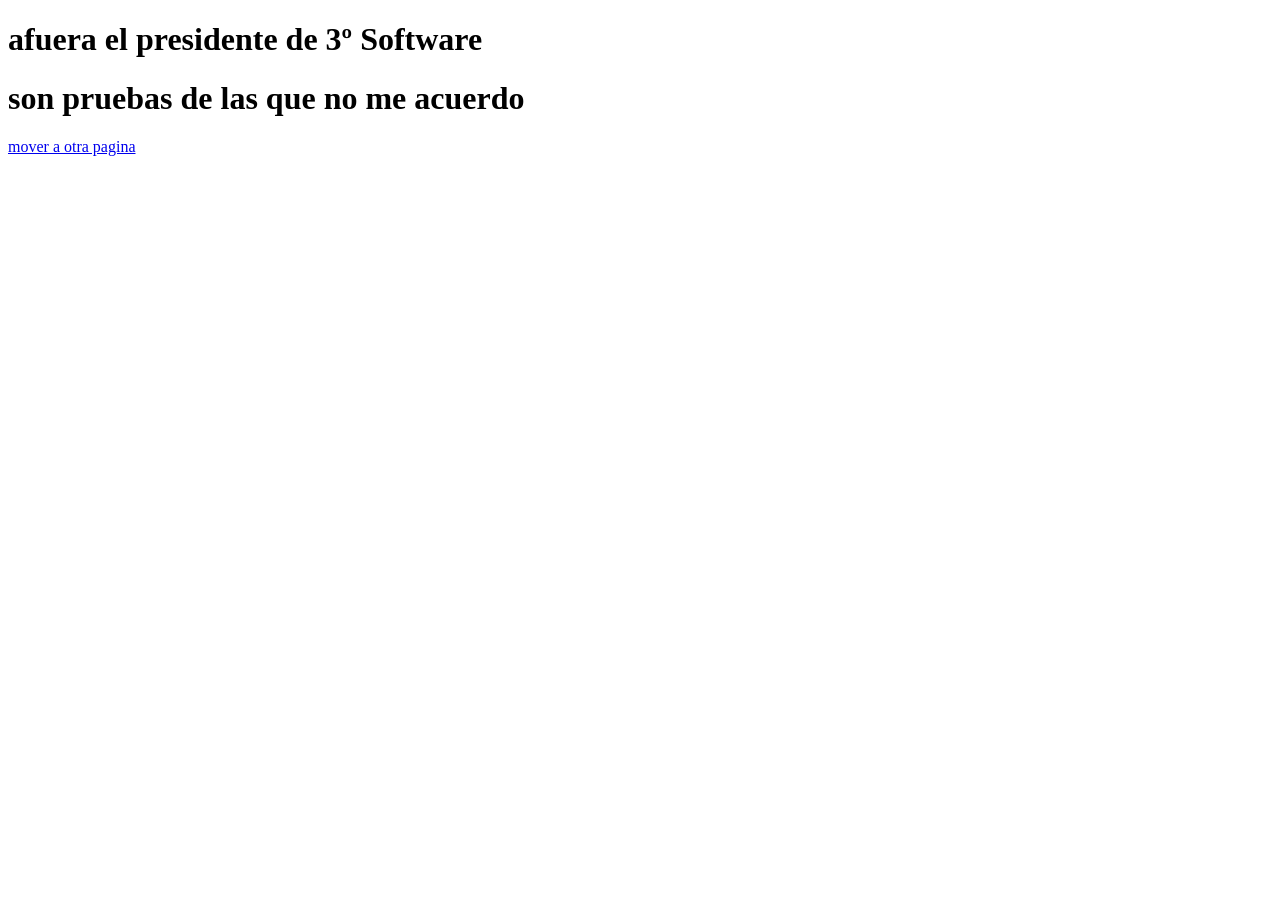
<file: index.html>
<!DOCTYPE html>
<html lang="es">
<head>
    <meta charset="UTF-8">
    <title>Bienvenido</title>
</head>
<body>

    <h1>afuera el presidente de 3º Software </h1>
    <h1> son pruebas de las que no me acuerdo</h1>
<a href="boton.html" class="nose">mover a otra pagina</a>
</body>
</html>
</file>
